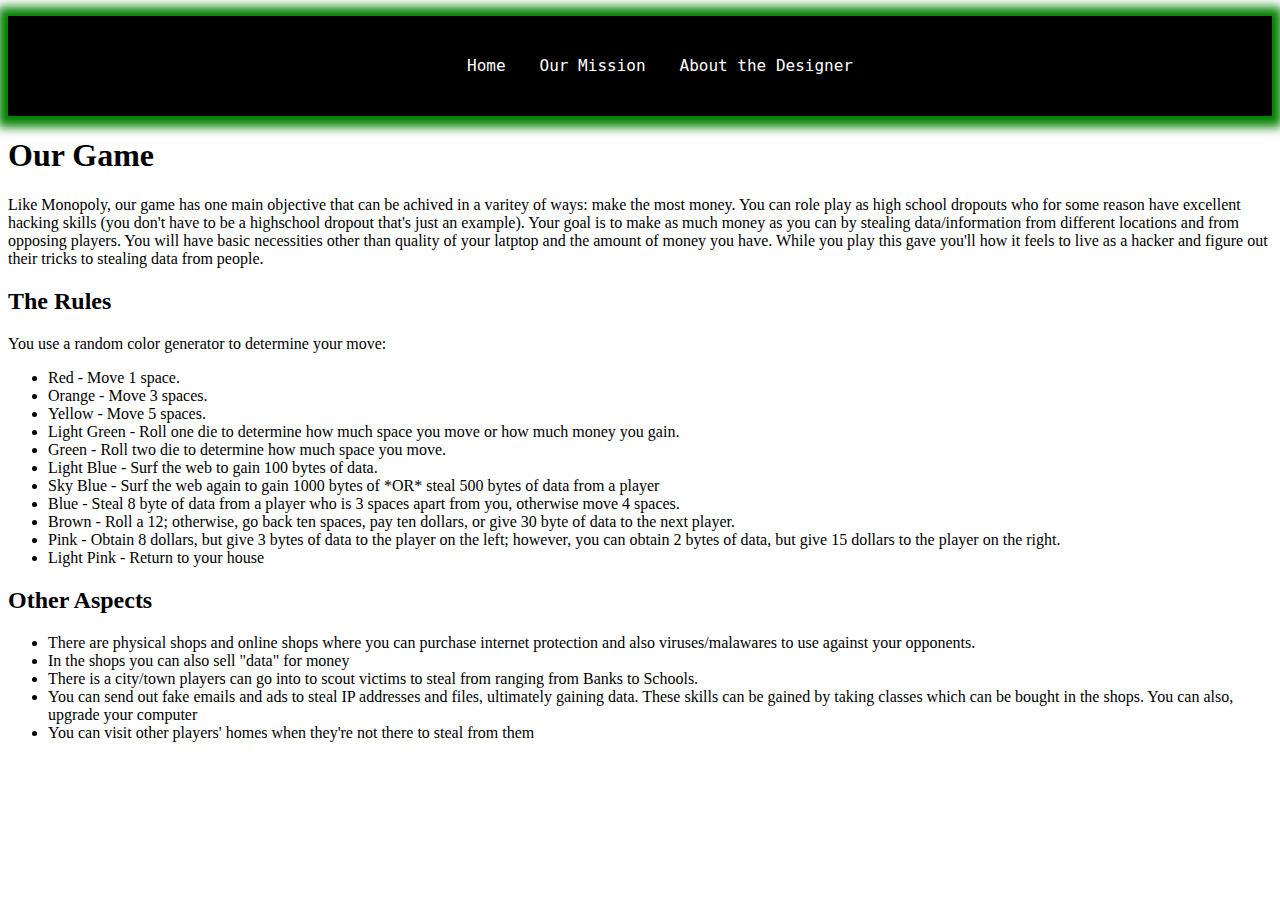
<file: index.html>
<!DOCTYPE html>
<html lang="en">
    <head>
        <meta charset="UTF-8">
        <meta name="viewport" content="width=device-width, initial-scale=1.0">
        <meta name="author" content="Brad Molina">
        <title>Navagation Bar</title>
        <link rel="stylesheet" href="style.css">
    </head>
    <body>
<nav id="topNav">
  <ul>
    <li> <a href="index.html">Home</a> </li>
    <li> <a href="mission.html">Our Mission</a> </li>
    <li> <a href="about.html">About the Designer</a> </li>
  </ul>
</nav>
  </body>
      </html>
<h1>Our Game</h1>
   <p>
       Like Monopoly, our game has one main objective that can be achived in a varitey of ways: make the most money. 
       You can role play as high school dropouts who for some reason have excellent hacking skills (you don't have
       to be a highschool dropout that's just an example). Your goal is to make as much money as you can by stealing 
       data/information from different locations and from opposing players. You will have basic necessities other 
       than quality of your latptop and the amount of money you have. While you play this gave you'll how it feels 
       to live as a hacker and figure out their tricks to stealing data from people.
</p> 

<h2>The Rules</h2> 
<p>
You use a random color generator to determine your move: 
    <ul>
        <li> Red - Move 1 space. </li> 
        <li> Orange - Move 3 spaces. </li>
        <li> Yellow - Move 5 spaces. </li>
        <li> Light Green - Roll one die to determine how much space you move or how much money you gain. </li>
        <li> Green - Roll two die to determine how much space you move. </li> 
        <li> Light Blue - Surf the web to gain 100 bytes of data. </li> 
        <li> Sky Blue - Surf the web again to gain 1000 bytes of *OR* steal 500 bytes of data from a player </li> 
        <li> Blue - Steal 8 byte of data from a player who is 3 spaces apart from you, otherwise move 4 spaces. </li>
        <li> Brown - Roll a 12; otherwise, go back ten spaces, pay ten dollars, or give 30 byte of data to the 
            next player. </li> 
        <li> Pink - Obtain 8 dollars, but give 3 bytes of data to the player on the left; however, you can obtain
            2 bytes of data, but give 15 dollars to the player on the right. </li>
        <li> Light Pink - Return to your house </li>
</ul>
</p> 

<h2>Other Aspects</h2> 
<p> 
   <ul>
       <li> There are physical shops and online shops where you can purchase internet protection
           and also viruses/malawares to use against your opponents. </li>  
       <li> In the shops you can also sell "data" for money </li> 
       <li> There is a city/town players can go into to scout victims to steal from ranging from 
           Banks to Schools. </li>
       <li> You can send out fake emails and ads to steal IP addresses and files, ultimately gaining 
           data. These skills can be gained by taking classes which can be bought in the shops. You can
           also, upgrade your computer </li> 
       <li> You can visit other players' homes when they're not there to steal from them </li> 
</ul> 
</p>
</file>
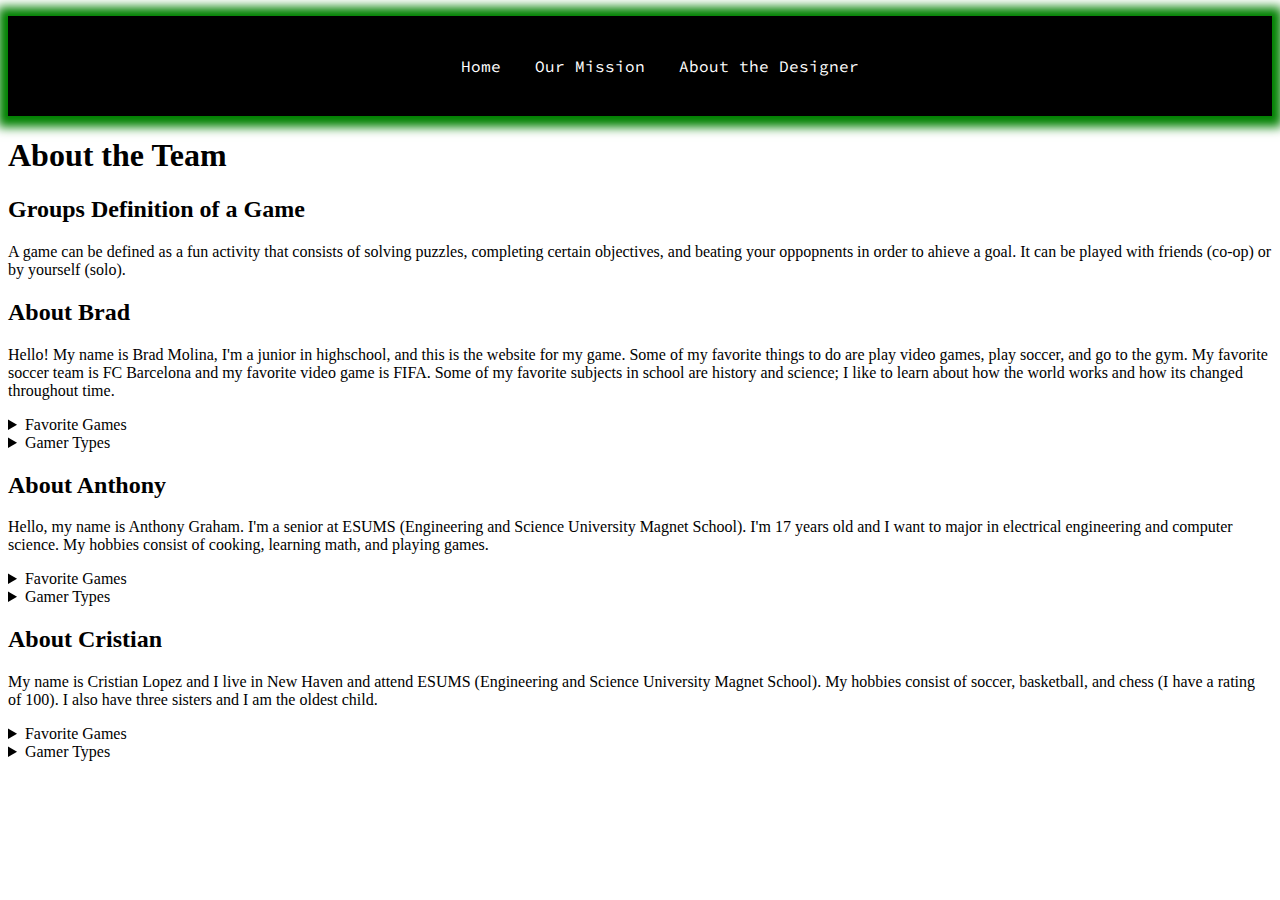
<file: about.html>
<!DOCTYPE html>
<html lang="en">
    <head>
        <link rel="preconnect" href="https://fonts.googleapis.com">
<link rel="preconnect" href="https://fonts.gstatic.com" crossorigin>
<link href="https://fonts.googleapis.com/css2?family=Source+Code+Pro:wght@500&display=swap" rel="stylesheet">
        <meta charset="UTF-8">
        <meta name="viewport" content="width=device-width, initial-scale=1.0">
        <meta name="author" content="Brad Molina">
        <title>About Me</title>
        <link rel="stylesheet" href="style.css">
    </head>
    <body>
<nav id="topNav">
    <ul>
      <li>
        <a href="index.html">Home</a>
      </li>
      <li>
        <a href="mission.html">Our Mission</a>
      </li>
      <li>
        <a href="about.html">About the Designer</a>
      </li>
    </ul>
  </nav>
  <h1>About the Team</h1> 
    <h2>Groups Definition of a Game</h2>
        <p>
         A game can be defined as a fun activity that consists of solving puzzles, completing certain objectives, and 
         beating your oppopnents in order to ahieve a goal. It can be played with friends (co-op) or by yourself (solo).
        </p>
    <h2>About Brad</h2> 
        <p>
         Hello! My name is Brad Molina, I'm a junior in highschool, and this is the website for my game. 
         Some of my favorite things to do are play video games, play soccer, and go to the gym. My favorite 
         soccer team is FC Barcelona and my favorite video game is FIFA. Some of my favorite subjects in 
         school are history and science; I like to learn about how the world works and how its changed throughout time.
        </p>
        <details> 
            <summary> Favorite Games </summary> 
            <ul> 
                <li>Soccer</li>
                <li>Fortnite</li>
                <li>FIFA</li>
                <li>Modern Warfare</li>
                <li>GTA</li>
                <li>Uno</li>
                <li>Hide and Seek</li> 
                <li>Man Hunt</li>
            </ul> 
        </details>
        <details>
            <summary> Gamer Types </summary> 
            <ul> 
                <li>60% Achiever</li> 
                <li>53% Explorer</li> 
                <li>47% Socialiser</li> 
                <li>40% Killer</li>
            </ul> 
        </details> 
     <h2>About Anthony</h2>
        <p> 
         Hello, my name is Anthony Graham. I'm a senior at ESUMS (Engineering and Science University Magnet School). I'm 17
         years old and I want to major in electrical engineering and computer science. My hobbies consist of cooking, learning
         math, and playing games. 
        </p> 
        <details> 
            <summary> Favorite Games </summary> 
            <ul> 
                <li> Monopoly </li> 
                <li> Pokemon </li> 
                <li> Yu-Gi Oh!</li> 
            </ul>
         </details> 
        <details> 
            <summary> Gamer Types </summary> 
            <ul> 
                <li>87% Explorer</li> 
                <li>49% Killer</li> 
                <li>40% Socialiser</li> 
                <li>27% Achiever</li>
            </ul>
        </details>
     <h2>About Cristian</h2> 
        <p> 
         My name is Cristian Lopez and I live in New Haven and attend ESUMS (Engineering and Science University Magnet School). 
         My hobbies consist of soccer, basketball, and chess (I have a rating of 100). I also have three sisters and I am the oldest child. 
        </p>
        <details>
            <summary> Favorite Games </summary> 
            <ul> 
                <li> Apex Legends </li> 
                <li> Fifa </li> 
                <li> Rocket Leauge </li> 
                <li> PUBG </li>
            </ul> 
        </details> 
        <details>
            <summary> Gamer Types </summary> 
            <ul> 
                <li> 60% Killer </li> 
                <li> 60% Explorer </li> 
                <li> 53% Achiever </li> 
                <li> 27% Socializer </li>
           </ul>
        </details> 
    </body>
</html>
</file>
<file: style.css>
#topNav {
  background: black;
  box-shadow: 0px 1px 10px 10px green;
  height: auto;
  text-align: center;
  width: 100%;
}
#topNav > ul > li {
  display: inline;
}
#topNav > ul > li > a
{
  color: white;
  display: inline-block;
  height: 100px;
  line-height: 100px;
  margin: 0px;
  padding: 0px 15px;
  text-decoration: none;
  transition: color 0.3s ease-in;
  font-family: 'Source Code Pro', monospace;
}
#topNav > ul > li > a:hover {
  color: lightgrey;
}
</file>
